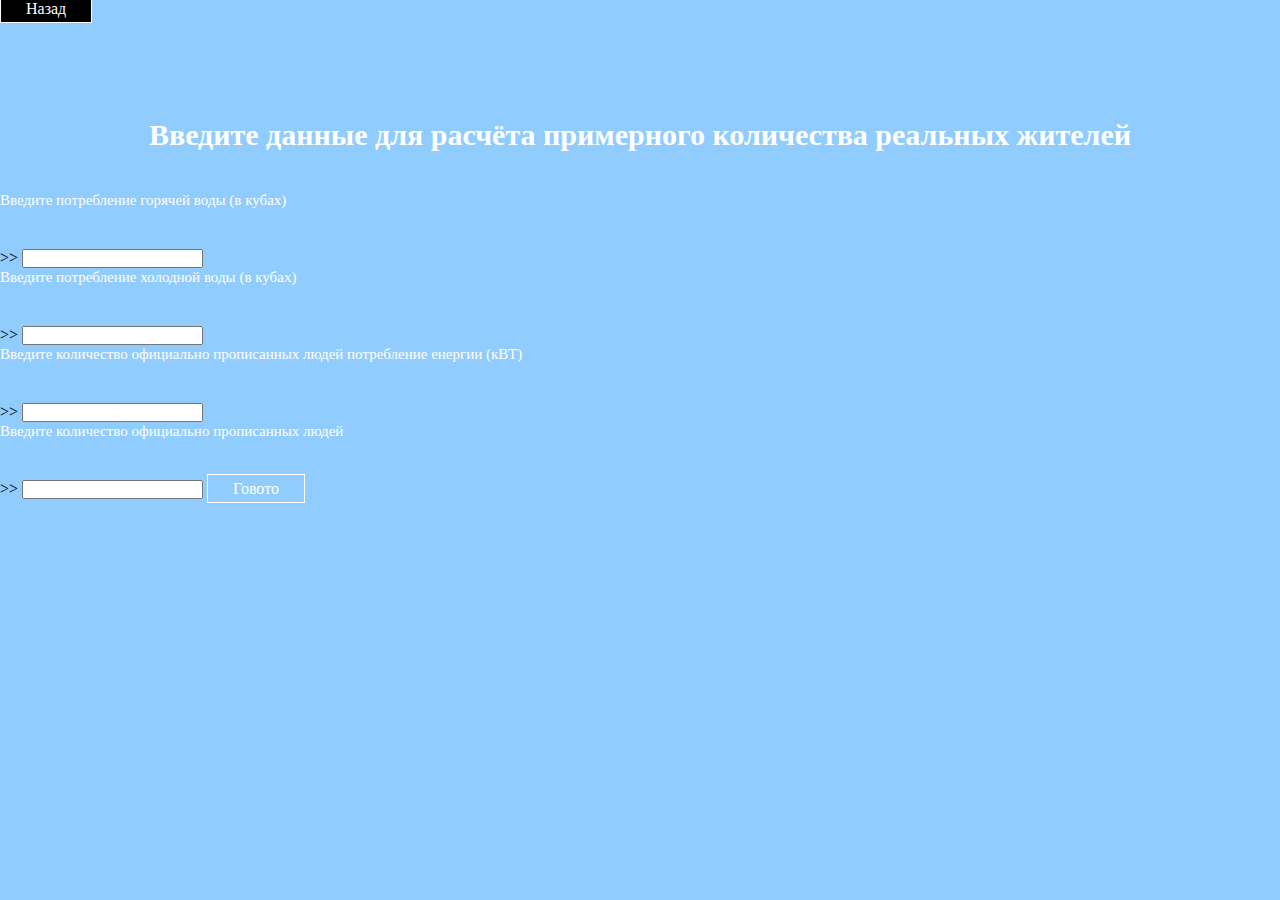
<file: index.html>
<!DOCTYPE html>
<html lang="en">
<head>
    <meta charset="UTF-8">
    <meta http-equiv="X-UA-Compatible" content="IE=edge">
    <meta name="viewport" content="width=device-width, initial-scale=1.0">
    <link rel="stylesheet" href="./nain.css">
    <title>PopuMap</title>
</head>
<body>
    <a class="button1" href="main.html">Назад</a>
    <body style="background-color: #91ccff"></body>
    <H1 class="text">Введите данные для расчёта примерного количества реальных жителей</H1>
</header>
<p class="txt">Введите потребление горячей воды (в кубах)</p>>>
<input type="text" class="i-1">

<p class="txt">Введите потребление холодной воды (в кубах)</p>>>
<input type="text" class="i-2">

<p class="txt">Введите количество официально прописанных людей потребление енергии (кВТ)</p>>>
<input type="text" class="i-3">

<p class="txt">Введите количество официально прописанных людей</p>>>
<input type="text" class="i-4">

<a href="#" class="button btn">Говото</a>
<script>    
let btn = document.querySelector(".button");

let sde = 36;
let sdvg = 1;
let sdvh = 1.5;
btn.onclick = function(){
    let pvg = document.querySelector(".i-1").value;
    let pvh = document.querySelector(".i-2").value;
    let op = document.querySelector(".i-3").value;
    let pe = document.querySelector(".i-4").value;
    pvgRound = Math.round(pvg);
    let b = pvh/1.5;
    let c = pe / sde;
    let d = pvgRound + b + c;
    let np = d/3
    let np1 = Math.round(np);
    alert("Примерное количество реально проживающих = " + np1)

}
</script>
</body>
</html>
</file>
<file: nain.css>
* {
    padding: 0;
    margin: 0;
}

.header {  
    display: flex;
    flex-direction: column;
    height: 100vh;
    width: 100%;
   background-image: url('./bg1.jpg'); 
    background-size: cover;
    background-position: center;
}

.text {
        margin: 100px auto;
        font-size: 30px;
        color: white;
        margin-bottom: 40px;
        text-align: center;
}

.txt {
    margin: 1px auto;
    font-size:15px;
    color: white;
    margin-bottom: 40px;
}

.button {
    color: white;
    text-decoration: none;
    border: 1px solid white;
    padding: 5px 25px;
    transition: 0.5s;
    position: relative;
  }
  
.button:hover {
    background-color: black;
    border-color: white;
  }
  
  .button1 {
    color: white;
    text-decoration: none;
    border: 1px solid white;
    padding: 5px 25px;
    transition: 0.5s;
    position: relative;
  }
  
.button1:hover {
    background-color: black;
    border-color: white;
}

 .button2 {
    color: white;
    text-decoration: none;
    border: 1px solid white;
    padding: 10px 25px;
    transition: 0.5s;
    position: absolute;
  }
  
  .button2:hover {
    background-color: black;
    border-color: white;
}

.googlemap {
    width: 1000px;
    height: 500px;
    margin: 1px 25%auto;
}
</file>
